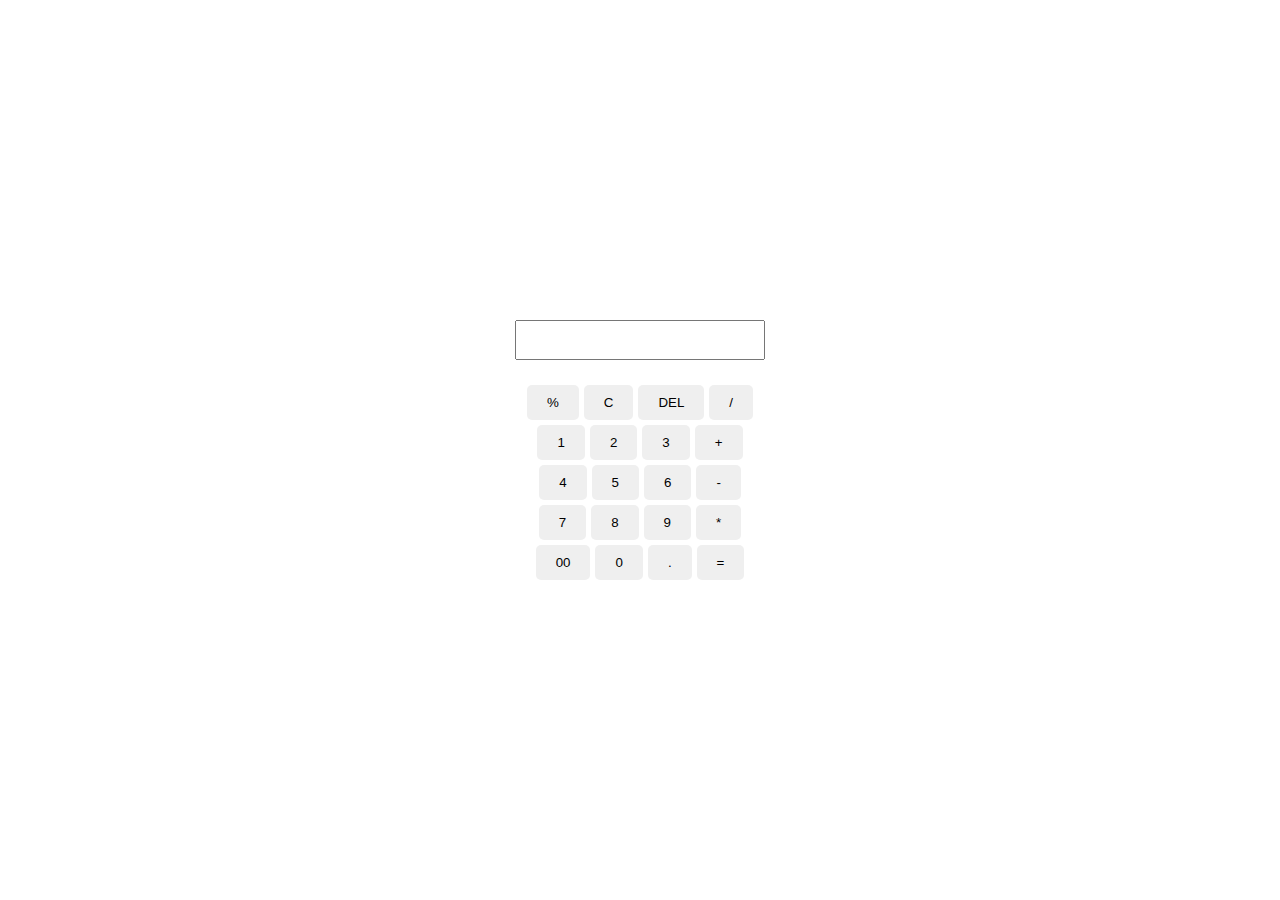
<file: calculator-App/index.html>
<!DOCTYPE html>
<html lang="en">
  <head>
    <meta charset="UTF-8" />
    <meta name="viewport" content="width=device-width, initial-scale=1.0" />
    <title>Document</title>
    <link rel="stylesheet" href="./style.css" />
  </head>
  <body style="height: 100vh">
    <form>
      <div class="container">
        <input type="text" id="inputEl" />
        <div class="btn-row">
          <button onclick="appendVal('%')" type="button">%</button>
          <button onclick="clearVal()" type="button">C</button>
          <button onclick="deleteval()" type="button">DEL</button>
          <button onclick="appendVal('/')" type="button">/</button>
        </div>
        <div class="btn-row">
          <button onclick="appendVal('1')" type="button">1</button>
          <button onclick="appendVal('2')" type="button">2</button>
          <button onclick="appendVal('3')" type="button">3</button>
          <button onclick="appendVal('+')" type="button">+</button>
        </div>
        <div class="btn-row">
          <button onclick="appendVal('4')" type="button">4</button>
          <button onclick="appendVal('5')" type="button">5</button
          ><button onclick="appendVal('6')" type="button">6</button>
          <button onclick="appendVal('-')" type="button">-</button>
        </div>
        <div class="btn-row">
          <button onclick="appendVal('7')" type="button">7</button>
          <button onclick="appendVal('8')" type="button">8</button>
          <button onclick="appendVal('9')" type="button">9</button>
          <button onclick="appendVal('*')" type="button">*</button>
        </div>
        <div class="btn-row">
          <button onclick="appendVal('00')" type="button">00</button>
          <button onclick="appendVal('.')" type="button">0</button>
          <button onclick="appendVal('.')" type="button">.</button>
          <button onclick="evaluat()" type="button">=</button>
        </div>
      </div>
    </form>
    <script src="./script.js"></script>
  </body>
</html>
</file>
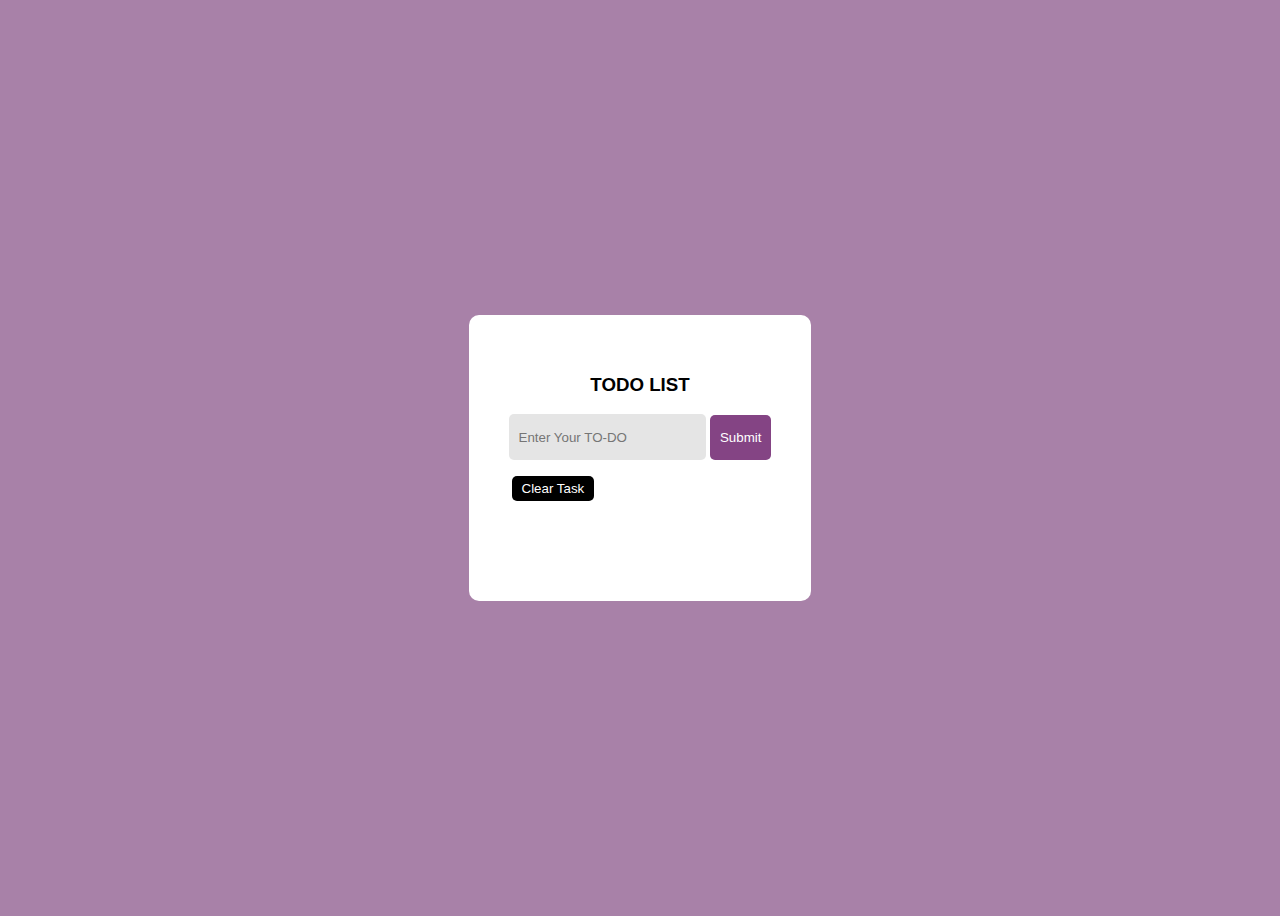
<file: Simple-Todo/index.html>
<!DOCTYPE html>
<html lang="en">
  <head>
    <meta charset="UTF-8" />
    <meta name="viewport" content="width=device-width, initial-scale=1.0" />
    <title>TO-DO List With Vannila JS</title>
    <link rel="stylesheet" href="style.css" />
  </head>
  <body>
    <form id="formEl" action="submit">
      <div class="container">
        <h3 style="text-align: center">TODO LIST</h3>

        <input id="input-box" type="text" placeholder="Enter Your TO-DO" />

        <input class="btn" type="submit" />
        <ul class="list-items"></ul>
        <!-- <p class="del-msg">Click the task to Delete the task !</p> -->
        <button type="button" class="clear-btn">Clear Task</button>
      </div>
    </form>
    <script src="./script.js"></script>
  </body>
</html>
</file>
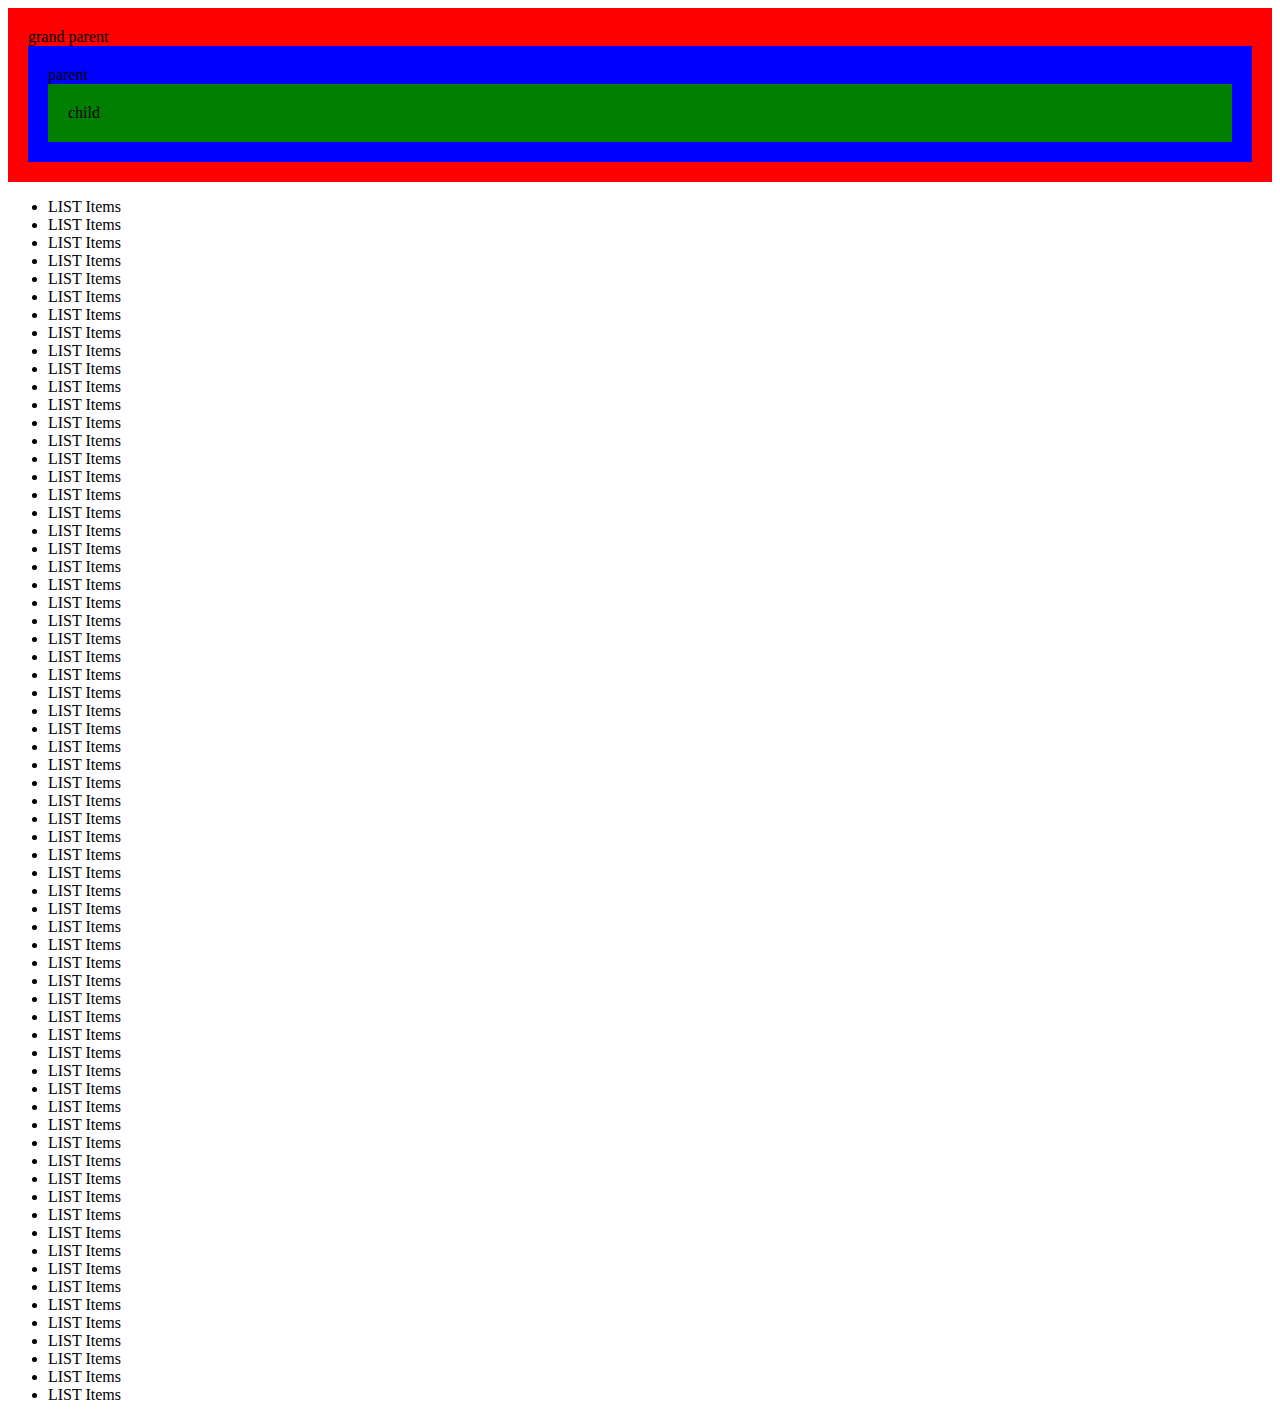
<file: local storage/localSt.html>
<!DOCTYPE html>
<html lang="en">
  <head>
    <meta charset="UTF-8" />
    <meta name="viewport" content="width=device-width, initial-scale=1.0" />
    <title>Document</title>
  </head>
  <body>
    <style>
      .grand-parent {
        padding: 20px;
        background-color: red;
      }
      .parent {
        padding: 20px;
        background-color: blue;
      }
      .child {
        padding: 20px;
        background-color: green;
      }
    </style>
    <div class="grand-parent">
      grand parent
      <div class="parent">
        parent
        <div class="child">child</div>
      </div>
    </div>
    <div>
      <ul class="delegation">
        <li>LIST Items</li>
        <li>LIST Items</li>
        <li>LIST Items</li>
        <li>LIST Items</li>
        <li>LIST Items</li>
        <li>LIST Items</li>
        <li>LIST Items</li>
        <li>LIST Items</li>
        <li>LIST Items</li>
        <li>LIST Items</li>
        <li>LIST Items</li>
        <li>LIST Items</li>
        <li>LIST Items</li>
        <li>LIST Items</li>
        <li>LIST Items</li>
        <li>LIST Items</li>
        <li>LIST Items</li>
        <li>LIST Items</li>
        <li>LIST Items</li>
        <li>LIST Items</li>
        <li>LIST Items</li>
        <li>LIST Items</li>
        <li>LIST Items</li>
        <li>LIST Items</li>
        <li>LIST Items</li>
        <li>LIST Items</li>
        <li>LIST Items</li>
        <li>LIST Items</li>
        <li>LIST Items</li>
        <li>LIST Items</li>
        <li>LIST Items</li>
        <li>LIST Items</li>
        <li>LIST Items</li>
        <li>LIST Items</li>
        <li>LIST Items</li>
        <li>LIST Items</li>
        <li>LIST Items</li>
        <li>LIST Items</li>
        <li>LIST Items</li>
        <li>LIST Items</li>
        <li>LIST Items</li>
        <li>LIST Items</li>
        <li>LIST Items</li>
        <li>LIST Items</li>
        <li>LIST Items</li>
        <li>LIST Items</li>
        <li>LIST Items</li>
        <li>LIST Items</li>
        <li>LIST Items</li>
        <li>LIST Items</li>
        <li>LIST Items</li>
        <li>LIST Items</li>
        <li>LIST Items</li>
        <li>LIST Items</li>
        <li>LIST Items</li>
        <li>LIST Items</li>
        <li>LIST Items</li>
        <li>LIST Items</li>
        <li>LIST Items</li>
        <li>LIST Items</li>
        <li>LIST Items</li>
        <li>LIST Items</li>
        <li>LIST Items</li>
        <li>LIST Items</li>
        <li>LIST Items</li>
        <li>LIST Items</li>
        <li>LIST Items</li>
      </ul>
    </div>
    <script src="./bubling-capturing.js"></script>
    <script src="./local-storage.js"></script>
  </body>
</html>
</file>
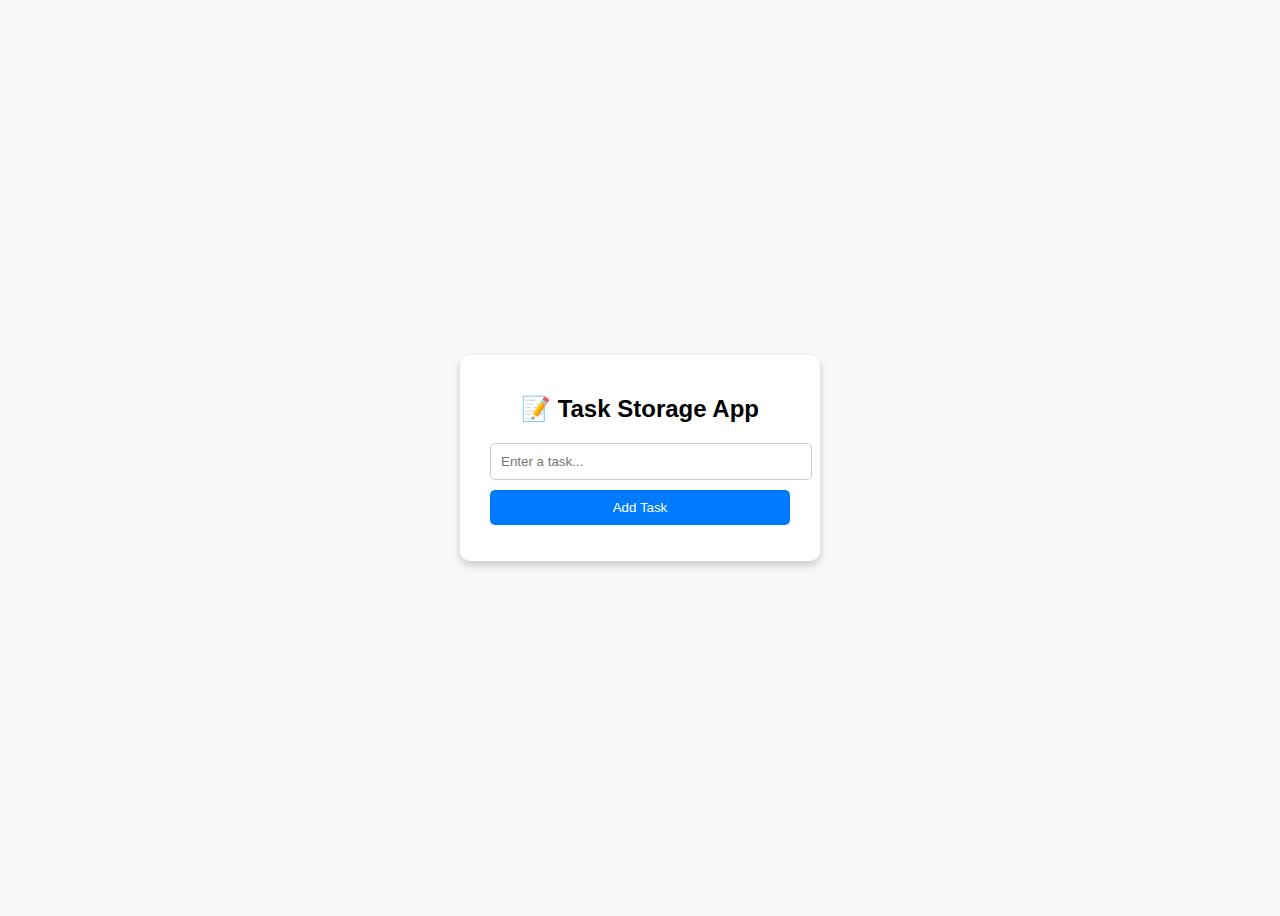
<file: local storage/task-explain.html>
<!DOCTYPE html>
<html lang="en">
  <head>
    <meta charset="UTF-8" />
    <meta name="viewport" content="width=device-width, initial-scale=1.0" />
    <title>Task Storage App</title>
    <style>
      body {
        font-family: Arial, sans-serif;
        background-color: #f8f9fa;
        display: flex;
        justify-content: center;
        align-items: center;
        height: 100vh;
      }
      .container {
        background-color: #fff;
        padding: 20px 30px;
        border-radius: 10px;
        box-shadow: 0 4px 10px rgba(0, 0, 0, 0.2);
        width: 300px;
      }
      h2 {
        text-align: center;
      }
      input {
        width: 100%;
        padding: 10px;
        border: 1px solid #ccc;
        border-radius: 5px;
      }
      button {
        margin-top: 10px;
        width: 100%;
        padding: 10px;
        background-color: #007bff;
        color: white;
        border: none;
        border-radius: 5px;
        cursor: pointer;
      }
      button:hover {
        background-color: #0056b3;
      }
      ul {
        margin-top: 15px;
        padding: 0;
        list-style: none;
      }
      li {
        background: #f1f1f1;
        margin: 5px 0;
        padding: 8px;
        border-radius: 5px;
        display: flex;
        justify-content: space-between;
        align-items: center;
      }
      .delete-btn {
        background: red;
        color: white;
        border: none;
        padding: 3px 6px;
        border-radius: 3px;
        cursor: pointer;
      }
    </style>
  </head>
  <body>
    <div class="container">
      <h2>📝 Task Storage App</h2>
      <input type="text" id="taskInput" placeholder="Enter a task..." />
      <button id="addBtn">Add Task</button>
      <ul id="taskList"></ul>
    </div>

    <script>
      const taskInput = document.getElementById("taskInput");
      const addBtn = document.getElementById("addBtn");
      const taskList = document.getElementById("taskList");

      // 1️⃣ Load tasks from localStorage when page loads
      let tasks = JSON.parse(localStorage.getItem("tasks")) || [];
      renderTasks();

      // 2️⃣ Add new task
      addBtn.addEventListener("click", () => {
        const task = taskInput.value.trim();
        if (task === "") return alert("Please enter a task!");

        tasks.push(task);
        localStorage.setItem("tasks", JSON.stringify(tasks));
        taskInput.value = "";
        renderTasks();
      });

      // 3️⃣ Display all tasks
      function renderTasks() {
        taskList.innerHTML = "";
        tasks.forEach((task, index) => {
          const li = document.createElement("li");
          li.innerHTML = `
            ${task}
            <button class="delete-btn" data-index="${index}">X</button>
          `;
          taskList.appendChild(li);
        });
      }

      // 4️⃣ Delete task (event delegation)
      taskList.addEventListener("click", (e) => {
        if (e.target.classList.contains("delete-btn")) {
          const index = e.target.getAttribute("data-index");
          tasks.splice(index, 1);
          localStorage.setItem("tasks", JSON.stringify(tasks));
          renderTasks();
        }
      });
    </script>
  </body>
</html>
</file>
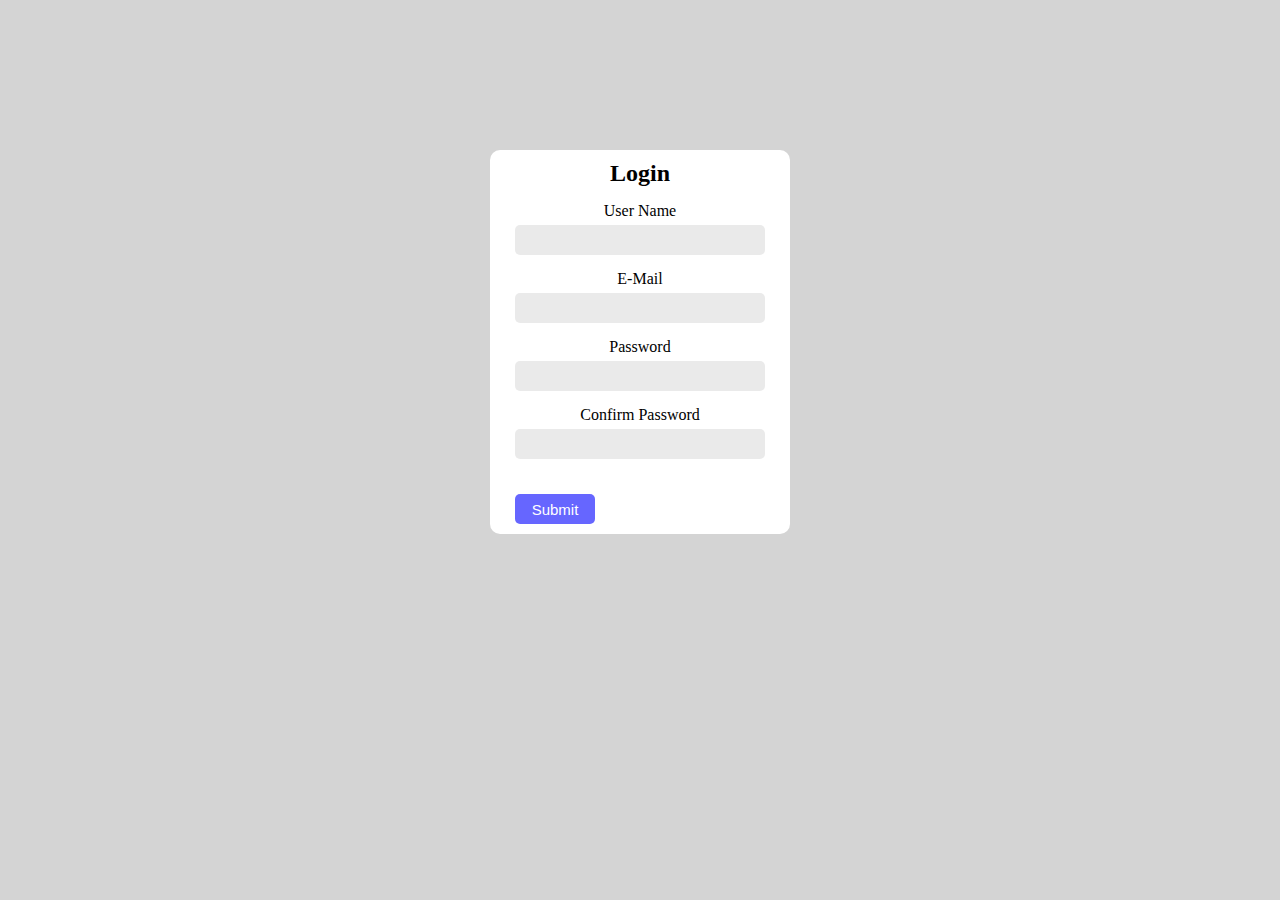
<file: login-form/form.html>
<!DOCTYPE html>
<html lang="en">
  <head>
    <meta charset="UTF-8" />
    <meta name="viewport" content="width=device-width, initial-scale=1.0" />
    <title>Document</title>
    <link rel="stylesheet" href="./stylesheet.css" />
  </head>
  <body style="background-color: rgb(212, 212, 212)">
    <div class="container">
      <form id="form-control">
        <div class="form-group">
          <h2 style="margin-bottom: 10px">Login</h2>
          <label for="">User Name</label><input id="uName" type="text" /><span
            class="unSpan"
          ></span>
        </div>
        <div class="form-group">
          <label for="">E-Mail</label><input id="eMail" type="email" /><span
            class="em-span"
          ></span>
        </div>
        <div class="form-group">
          <label for="">Password</label
          ><input id="passwd" type="password" /><span class="psw-span"></span>
        </div>
        <div class="form-group">
          <label for="">Confirm Password</label
          ><input id="confirmPwd" type="password" /><span
            class="cPsw-span"
          ></span>
        </div>
        <input class="submit-btn" type="submit" />
      </form>
    </div>
    <script src="./app.js"></script>
  </body>
</html>
</file>
<file: calculator-App/style.css>
* {
  max-width: 1440px;
  margin: 0 auto;
  padding: 0;
  box-sizing: border-box;
}

button {
  padding: 10px 20px;
  border: none;
  border-radius: 5px;
}
.container {
  display: flex;
  flex-direction: column;
  gap: 5px;
  justify-content: center;
  align-items: center;
  height: 100vh;
}
input {
  width: 250px;
  margin-bottom: 20px;
  height: 40px;
}
.btn-row {
  display: flex;
  flex-direction: row;
  gap: 5px;
  justify-content: space-between;
  align-items: center;
}
</file>
<file: Simple-Todo/style.css>
body {
  font-family: Arial, Helvetica, sans-serif;
  display: flex;
  flex-direction: column;
  justify-content: center;
  align-items: center;
  height: 100vh;
  background-color: rgba(148, 100, 148, 0.81);
}
.container {
  background-color: #fff;
  padding: 40px 40px 100px 40px;
  border-radius: 10px;
  border: none;
}
input {
  border: none;
  height: 30px;
  padding: 8px 10px;
  border-radius: 5px;
  outline: 2px;
  background-color: #d1d1d18f;
}
.clear-btn {
  border: none;
  padding: 5px 10px;
  border-radius: 5px;
  background: #000;
  color: #fff;
  margin-left: 3px;
}
.btn {
  padding: 15px 10px 30px 10px;
  background-color: rgb(132, 68, 132);
  color: #fff;
}
.list-items {
  text-align: center;
  text-decoration: none;
}
.del-msg {
  display: none;
  color: red;
  font-size: 15px;
  font-weight: 700;
}
</file>
<file: login-form/stylesheet.css>
* {
  padding: 0;
  max-width: 1440px;
  margin: 0 auto;
  box-sizing: border-box;
}

.container {
  display: flex;
  justify-content: center;
  align-items: center;
  margin-top: 150px;
  width: 300px;
  padding: 10px 30px;
  background: #fff;
  border-radius: 10px;
}

.form-group {
  position: relative;
  display: flex;
  flex-direction: column;
  gap: 5px;
}

input {
  width: 250px;
  height: 30px;
  border-radius: 5px;
  border: none;
  outline: none;
  background-color: rgba(212, 212, 212, 0.49);
  font-size: 15px;
}

.submit-btn {
  margin-top: 20px;
  text-align: center;
  width: 80px;
  background-color: rgba(0, 0, 255, 0.6);
  color: #fff;
  border: none;
}

span {
  font-size: 10px;
  text-align: start;
  margin: 5px 0px;
  color: red;
}
</file>
